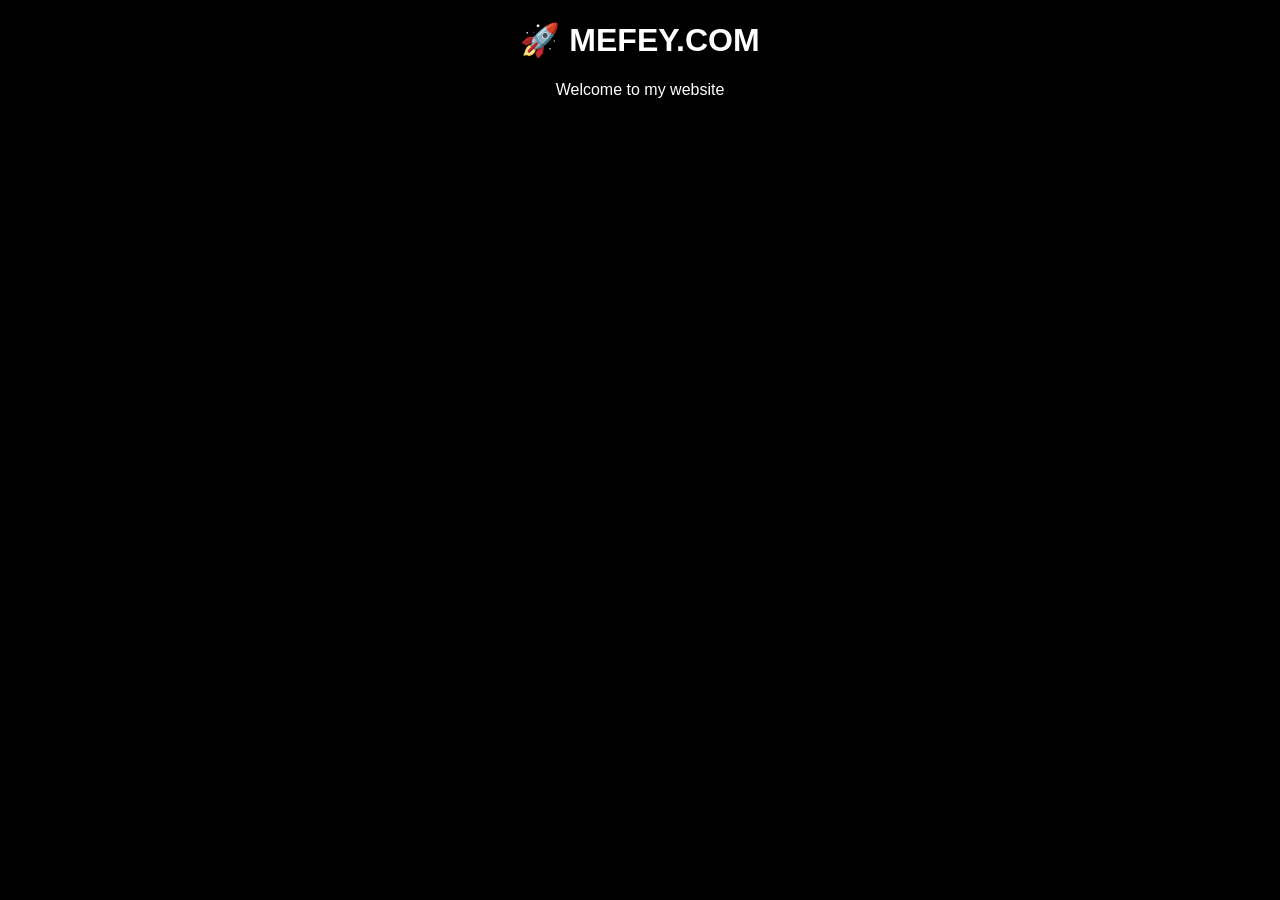
<file: Index.html>
<!DOCTYPE html>
<html>
<head>
<title>MEFEY</title>
<meta charset="UTF-8">
</head>

<body style="background:black;color:white;text-align:center;font-family:sans-serif">

<h1>🚀 MEFEY.COM</h1>
<p>Welcome to my website</p>

</body>
</html>
</file>
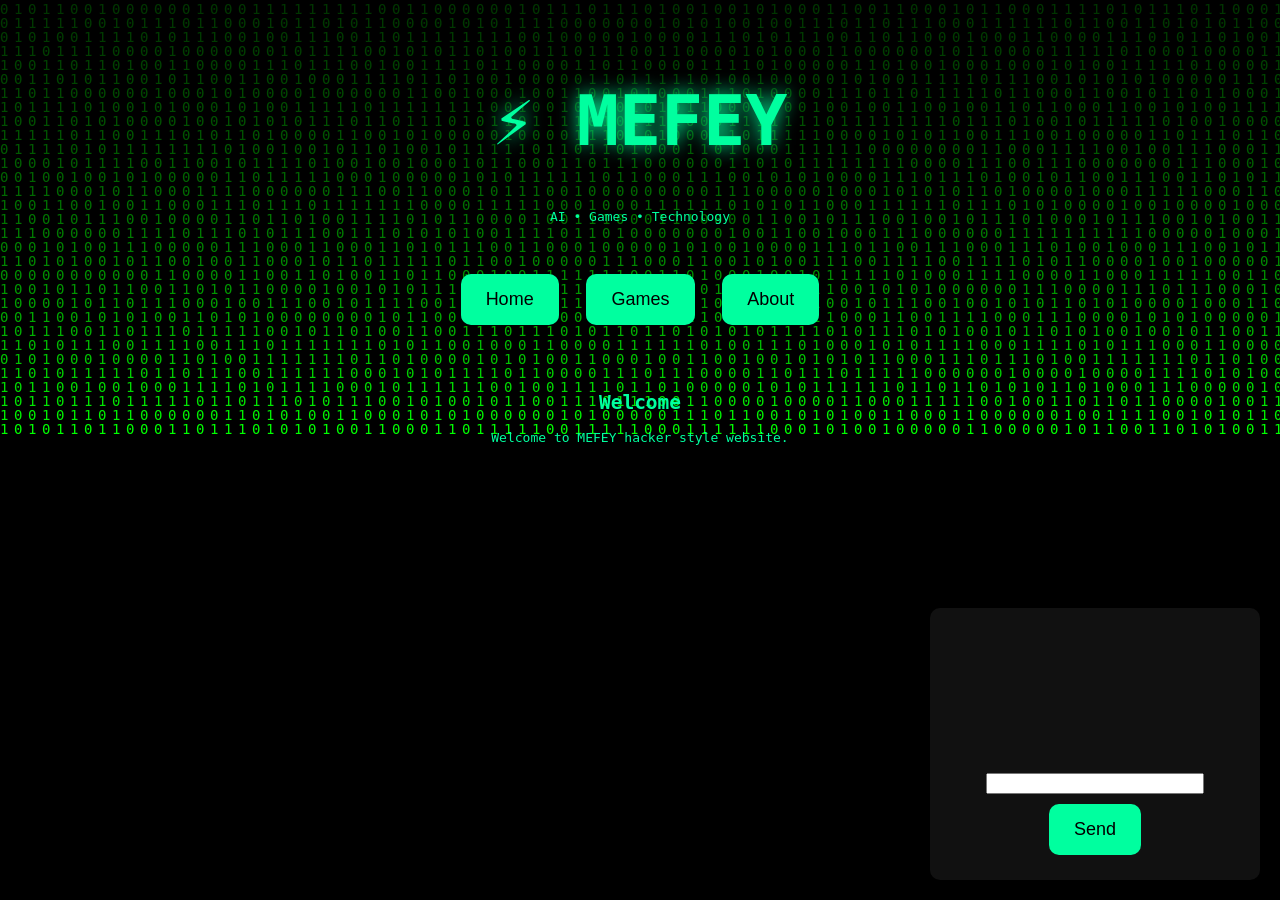
<file: index.html>
<!DOCTYPE html>
<html lang="en">
<head>
     <script async src="https://pagead2.googlesyndication.com/pagead/js/adsbygoogle.js?client=ca-pub-1917143059940714"
     crossorigin="anonymous"></script>
<title>MEFEY - AI • Games • Tech</title>

<meta name="description" content="MEFEY AI games technology hacker style website">
<meta name="keywords" content="AI, games, hacker, technology, mefey">
<meta name="viewport" content="width=device-width, initial-scale=1.0">

<style>

body{
margin:0;
font-family:monospace;
background:black;
color:#00ff9f;
text-align:center;
overflow-x:hidden;
}

canvas.matrix{
position:fixed;
top:0;
left:0;
z-index:-1;
}

h1{
font-size:70px;
margin-top:80px;
text-shadow:0 0 20px #00ff9f;
}

.menu{
margin-top:40px;
}

button{
padding:15px 25px;
margin:10px;
font-size:18px;
border:none;
border-radius:10px;
cursor:pointer;
background:#00ff9f;
color:black;
}

.section{
display:none;
padding:40px;
}

canvas.game{
background:white;
margin-top:20px;
}

#chatbox{
width:300px;
position:fixed;
bottom:20px;
right:20px;
background:#111;
padding:15px;
border-radius:10px;
}

#messages{
height:150px;
overflow:auto;
text-align:left;
font-size:14px;
}

input{
width:70%;
}

</style>
</head>

<body>

<canvas id="matrix" class="matrix"></canvas>

<h1>⚡ MEFEY</h1>
<p>AI • Games • Technology</p>

<div class="menu">
<button onclick="show('home')">Home</button>
<button onclick="show('games')">Games</button>
<button onclick="show('about')">About</button>
</div>

<div id="home" class="section" style="display:block">
<h2>Welcome</h2>
<p>Welcome to MEFEY hacker style website.</p>
</div>

<div id="about" class="section">
<h2>About</h2>
<p>Created by Mefey. AI • Games • Tech.</p>
</div>

<div id="games" class="section">

<h2>🎮 Games</h2>

<button onclick="startGame(1)">Catch Square</button>
<button onclick="startGame(2)">Number Guess</button>
<button onclick="startGame(3)">Click Speed</button>
<button onclick="startGame(4)">Dice Roll</button>
<button onclick="startGame(5)">Coin Flip</button>

<div id="gameArea"></div>

</div>

<div id="chatbox">
<div id="messages"></div>
<input id="userInput">
<button onclick="chat()">Send</button>
</div>

<script>

/* SECTION SWITCH */

function show(id){
document.querySelectorAll(".section").forEach(s=>s.style.display="none");
document.getElementById(id).style.display="block";
}

/* MATRIX BACKGROUND */

let c=document.getElementById("matrix");
let ctx=c.getContext("2d");

c.height=window.innerHeight;
c.width=window.innerWidth;

let letters="01";
letters=letters.split("");

let fontSize=14;
let columns=c.width/fontSize;

let drops=[];
for(let x=0;x<columns;x++)
drops[x]=1;

function drawMatrix(){

ctx.fillStyle="rgba(0,0,0,0.05)";
ctx.fillRect(0,0,c.width,c.height);

ctx.fillStyle="#0F0";
ctx.font=fontSize+"px monospace";

for(let i=0;i<drops.length;i++){

let text=letters[Math.floor(Math.random()*letters.length)];

ctx.fillText(text,i*fontSize,drops[i]*fontSize);

if(drops[i]*fontSize>c.height && Math.random()>0.975)
drops[i]=0;

drops[i]++;

}

}

setInterval(drawMatrix,33);

/* GAMES */

function startGame(id){

let area=document.getElementById("gameArea");

if(id===1){
area.innerHTML="<p>Click the moving square!</p><canvas id='g1' width='400' height='400'></canvas><p>Score:<span id='s'>0</span></p>";

let canvas=document.getElementById("g1");
let ctx=canvas.getContext("2d");

let x=100;
let y=100;
let score=0;

function draw(){
ctx.clearRect(0,0,400,400);
ctx.fillStyle="red";
ctx.fillRect(x,y,40,40);
}

canvas.onclick=function(e){

let rect=canvas.getBoundingClientRect();
let mx=e.clientX-rect.left;
let my=e.clientY-rect.top;

if(mx>x && mx<x+40 && my>y && my<y+40){
score++;
document.getElementById("s").innerText=score;
x=Math.random()*360;
y=Math.random()*360;
draw();
}

};

draw();
}

if(id===2){
let n=Math.floor(Math.random()*10)+1;
let g=prompt("Guess number 1-10");

if(g==n) alert("Correct!");
else alert("Wrong number:"+n);
}

if(id===3){

let start=Date.now();
alert("Click OK then click screen fast!");

document.onclick=function(){
let time=(Date.now()-start)/1000;
alert("Your time:"+time+"s");
document.onclick=null;
}

}

if(id===4){
alert("Dice:"+ (Math.floor(Math.random()*6)+1));
}

if(id===5){
alert(Math.random()>0.5?"Heads":"Tails");
}

}

/* SIMPLE CHATBOT */

function chat(){

let input=document.getElementById("userInput").value;
let messages=document.getElementById("messages");

messages.innerHTML+="<div>You: "+input+"</div>";

let reply="Hello from MEFEY AI 🤖";

if(input.includes("hello")) reply="Hello!";
if(input.includes("ai")) reply="AI systems are fascinating.";
if(input.includes("game")) reply="Try the games section.";

messages.innerHTML+="<div>AI: "+reply+"</div>";

document.getElementById("userInput").value="";

}

/* REAL CHATGPT API PLACE */

async function askAI(question){

const res = await fetch("https://api.openai.com/v1/chat/completions",{
method:"POST",
headers:{
"Content-Type":"application/json",
"Authorization":"Bearer YOUR_API_KEY"
},
body:JSON.stringify({
model:"gpt-4o-mini",
messages:[{role:"user",content:question}]
})
});

const data = await res.json();
return data.choices[0].message.content;

}

</script>

</body>
</html>
</file>
